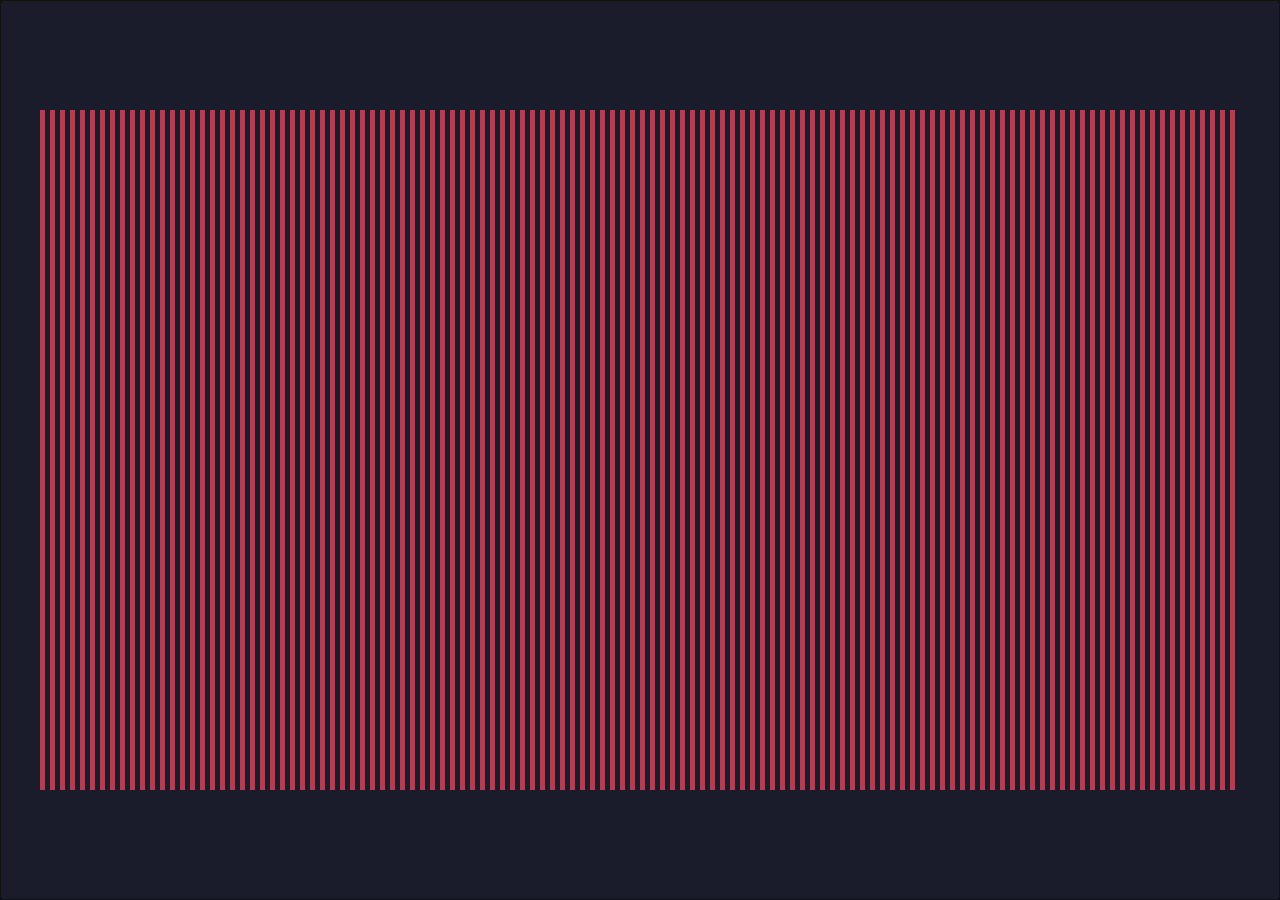
<file: dora-ssr-v1.9.2-windows-x86/www/tic80/index.html>
<!DOCTYPE html>
<html lang="en">
<head>
    <meta charset="utf-8">
    <meta http-equiv="X-UA-Compatible" content="IE=edge">
    <meta name="viewport" content="width=device-width, initial-scale=1">

    <title>TIC-80 tiny computer</title>

    <style type="text/css">
        .modal{display:none;position:fixed;z-index:1;padding-top:100px;left:0;top:0;width:100%;height:100%;overflow:auto;background-color:#000;background-color:rgba(0,0,0,.4)}
        .modal-content{color: #333c57;position:relative;background-color:#fefefe;margin:auto;padding:2px 16px;border:1px solid #888;width:500px;box-shadow:0 4px 8px 0 rgba(0,0,0,.2),0 6px 20px 0 rgba(0,0,0,.19);-webkit-animation-name:animatetop;-webkit-animation-duration:.4s;animation-name:animatetop;animation-duration:.4s}@keyframes animatetop{from{top:-300px;opacity:0}to{top:0;opacity:1}}
        .close{color:#000;float:right;font-size:28px;font-weight:700}
        .close:focus,
        .close:hover{color:#000;text-decoration:none;cursor:pointer}

        #game-frame > div { font-size: 44px; font-family: monospace; font-weight: bold;}

        /* You can set custom dimensions here */
        .game { width: 100vw; height: 100vh; }
    </style>
</head>
<body style="margin:0; padding:0;">

    <div class="game" style="margin: 0; position: relative; background: #1a1c2c;">
        <canvas style="width: 100%; height: 100%; margin: 0 auto; display: block; image-rendering: pixelated;" id="canvas" oncontextmenu="event.preventDefault()" onmousedown="window.focus()" tabindex="0"></canvas>
    </div>

    <div id="add-modal" class="modal">
        <div class="modal-content">
            <span class="close">&times</span>
            <p>Select a file to add to the computer</p>
            <p><input type="file" id="upload-input"></input></p>
        </div>
    </div>

    <script type="text/javascript">
        var Module = {canvas: document.getElementById('canvas')};
        var tic80FilePath = null;

        // Listen for messages from parent window
        window.addEventListener('message', function(event) {
            if (event.data && event.data.type) {
                switch (event.data.type) {
                    case 'TIC80_INIT':
                        tic80FilePath = event.data.filePath;
                        break;
                    case 'TIC80_READ_FILE_RESPONSE':
                        if (event.data.success && event.data.rom) {
                            // Handle file content received from parent
                            if (window.tic80FileReadCallback) {
                                window.tic80FileReadCallback(event.data.rom);
                                window.tic80FileReadCallback = null;
                            }
                        } else {
                            if (window.tic80FileReadCallback) {
                                window.tic80FileReadCallback(null);
                                window.tic80FileReadCallback = null;
                            }
                        }
                        break;
                    case 'TIC80_WRITE_FILE_RESPONSE':
                        if (window.tic80FileWriteCallback) {
                            window.tic80FileWriteCallback(event.data.success);
                            window.tic80FileWriteCallback = null;
                        }
                        break;
                }
            }
        });

        // Function to request file read from parent
        function requestReadFile() {
            return new Promise(function(resolve, reject) {
                window.tic80FileReadCallback = function(rom) {
                    resolve(rom);
                };
                window.parent.postMessage({ type: 'TIC80_READ_FILE' }, '*');
            });
        }

        // Function to request file write to parent
        function requestWriteFile(blob, filename) {
            window.parent.postMessage({ type: 'TIC80_WRITE_FILE', rom: blob, filename: filename }, '*');
        }

        // Hook Module methods after tic80.js loads
        function hookModuleMethods() {
            if (!Module || typeof Module.showAddPopup !== 'function' || typeof Module.saveAs !== 'function') {
                setTimeout(hookModuleMethods, 100);
                return;
            }

            // Save original methods
            var originalShowAddPopup = Module.showAddPopup;
            var originalSaveAs = Module.saveAs;

            // Override showAddPopup
            Module.showAddPopup = function(callback) {
                if (!tic80FilePath) {
                    if (originalShowAddPopup) {
                        originalShowAddPopup.call(Module, callback);
                    }
                    return;
                }

                // Extract filename from file path
                var filename = tic80FilePath.split('/').pop() || tic80FilePath.split('\\').pop() || 'cart.tic';

                // If filename contains non-ASCII characters, set to 'cart.tic'
                if (/[^\x00-\x7F]/.test(filename.replace(/\.[^/.]+$/, ""))) {
                    filename = "cart.tic";
                }

                requestReadFile().then(function(rom) {
                    if (rom && callback) {
                        callback(filename, rom);
                    } else if (callback) {
                        callback(null, null);
                    }
                }).catch(function(error) {
                    console.error("Error reading file:", error);
                    if (callback) {
                        callback(null, null);
                    }
                });
            };

            // Override saveAs
            Module.saveAs = function(blob, filename) {
                if (!tic80FilePath) {
                    if (originalSaveAs) {
                        originalSaveAs.call(Module, blob, filename);
                    }
                    return;
                }

                requestWriteFile(blob, filename);
            };
        }

        // Safari/WebKit-only: remap Arrow keys with location 3 (numpad) to location 0.
        (function(){
            const ua = navigator.userAgent || '';
            const isWebKit = /AppleWebKit/i.test(ua);
            if (!isWebKit) return;

            const synthesizeArrowWithLocation0 = (orig) => {
                try {
                    const ev = new KeyboardEvent(orig.type, {
                        key: orig.key,
                        code: orig.code,
                        location: 0,
                        repeat: orig.repeat,
                        ctrlKey: orig.ctrlKey,
                        shiftKey: orig.shiftKey,
                        altKey: orig.altKey,
                        metaKey: orig.metaKey,
                        bubbles: true,
                        cancelable: true,
                    });
                    Object.defineProperty(ev, 'which', { get: () => orig.which });
                    Object.defineProperty(ev, 'keyCode', { get: () => orig.keyCode });
                    return ev;
                } catch { return null; }
            };

            const remapArrowLocationCapture = (e) => {
                const isArrow = (e.key && e.key.startsWith('Arrow')) || (e.code && e.code.startsWith('Arrow'));
                if (!isArrow) return;
                if (e.location === 3) {
                    const syn = synthesizeArrowWithLocation0(e);
                    if (syn) {
                        e.stopImmediatePropagation();
                        e.preventDefault();
                        (e.target || document.getElementById('canvas')).dispatchEvent(syn);
                    }
                }
            };

            ['keydown','keyup'].forEach(t => document.addEventListener(t, remapArrowLocationCapture, true));
        })();

        // Prevent page scrolling while the game canvas is focused
        (function(){
            const canvasEl = document.getElementById('canvas');
            const preventArrowDefault = (e) => {
                const key = e.key || e.code;
                const kc = e.keyCode || e.which;
                const isArrow = (key && ['ArrowUp','ArrowDown','ArrowLeft','ArrowRight'].includes(key)) || (kc >= 37 && kc <= 40);
                if (isArrow && document.activeElement === canvasEl) e.preventDefault();
            };
            document.addEventListener('keydown', preventArrowDefault, { passive: false });
            canvasEl.addEventListener('keydown', preventArrowDefault, { passive: false });
        })();

        let scriptTag = document.createElement('script'), // create a script tag
        firstScriptTag = document.getElementsByTagName('script')[0]; // find the first script tag in the document
        scriptTag.src = 'tic80.js'; // set the source of the script to your script
        scriptTag.onload = function() {
            setTimeout(hookModuleMethods, 500);
        };
        firstScriptTag.parentNode.insertBefore(scriptTag, firstScriptTag); // append the script to the DOM
        // Focus canvas to ensure keyboard events are routed to the game
        document.getElementById('canvas').focus()
    </script>
</body>
</html>
</file>
